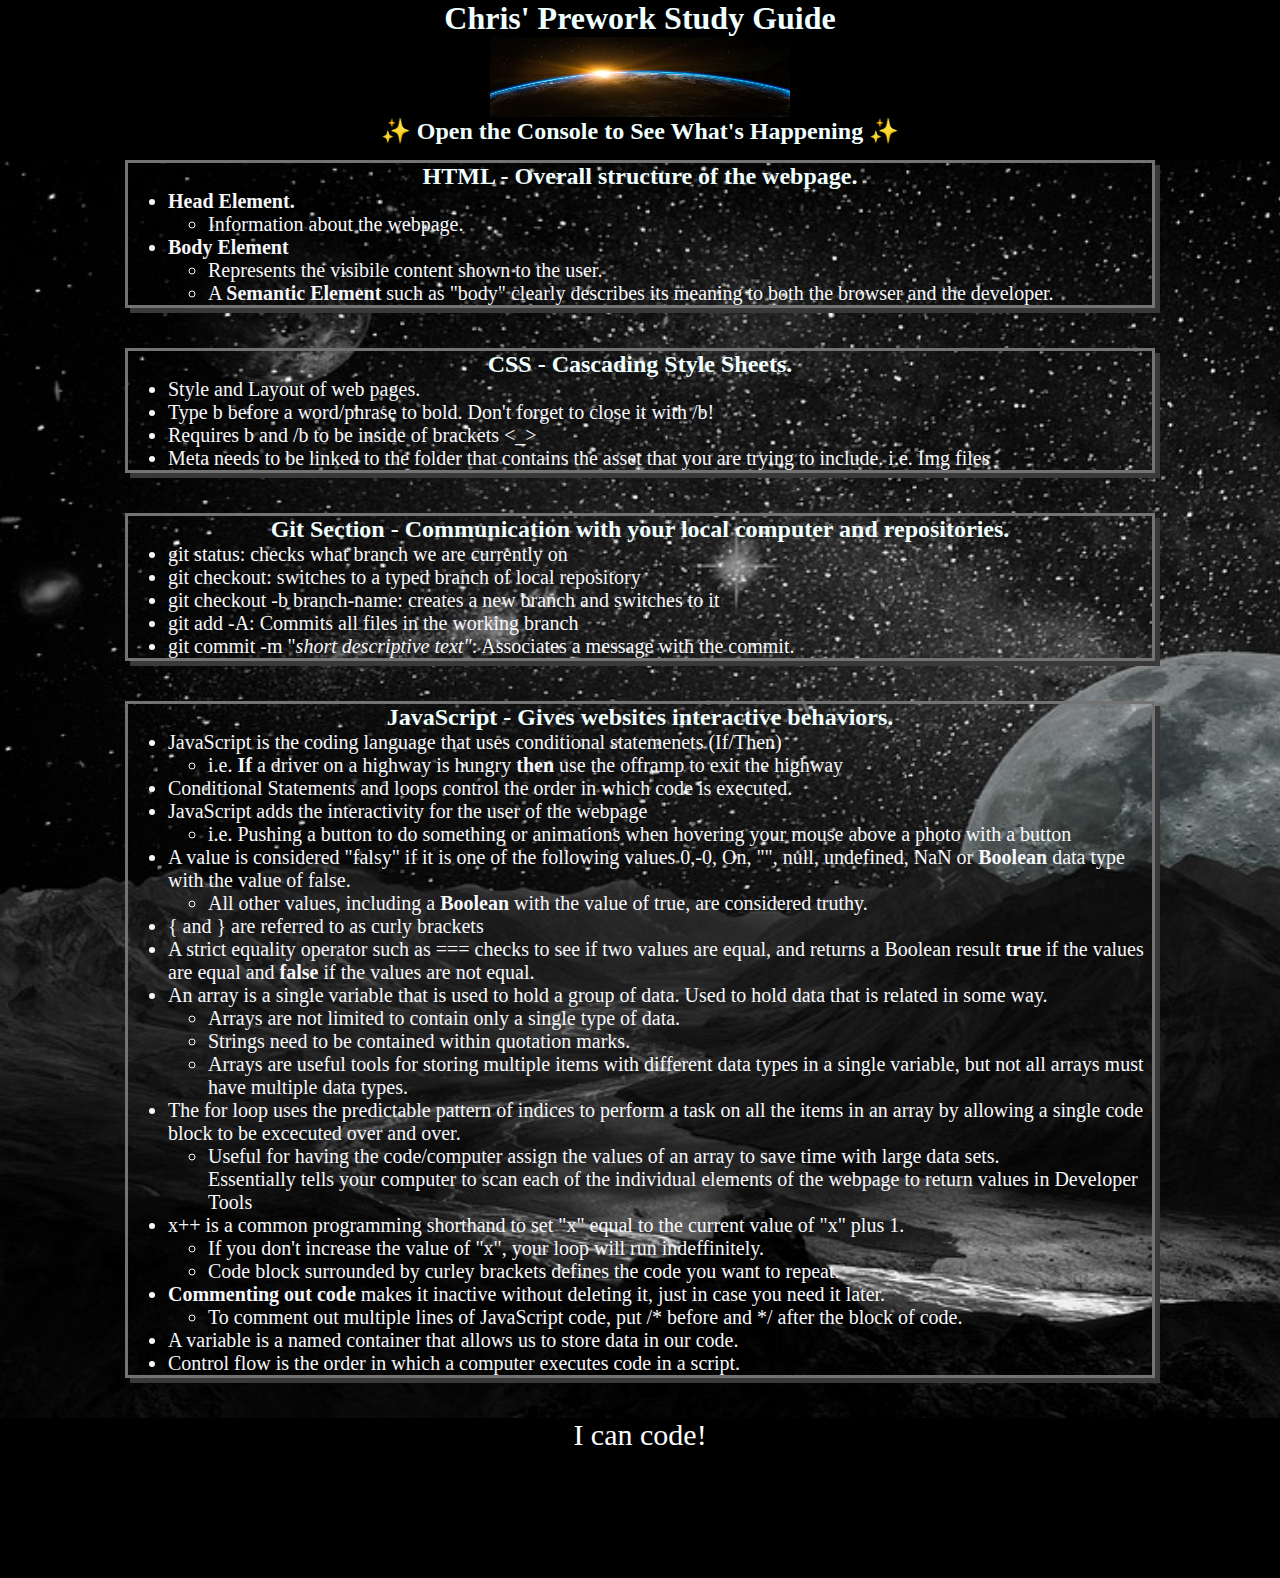
<file: index.html>
<!DOCTYPE html>
<html lang="en">

  <head>
    <meta charset="UTF-8" />
    <meta http-equiv="X-UA-Compatible" content="IE=edge" />
    <meta name="viewport" content="width=device-width, initial-scale=1.0" />
    <title> Prework Study Guide</title>
    <link rel="stylesheet" href="./assets/style.css">
  </head>

  <body>
    <header id="header">
    <h1>Chris' Prework Study Guide</h1>
        <img src="./assets/Earth.jpg" alt="Profile image of Earth from Space." />
    <h2>✨ Open the Console to See What's Happening ✨</h2>
    </header>
    <main>
      <section class="card" id="html-section">
        <h2>HTML - Overall structure of the webpage.</h2>
          <ul>
            <li><b>Head Element.</b></li>
             <ul>
                <li>Information about the webpage.</li>
             </ul>
            <li><b>Body Element</b></li>
             <ul>
                <li>Represents the visibile content shown to the user.</li>
                <li>A <b>Semantic Element</b> such as "body" clearly describes its meaning to both the browser and the developer.</li>
             </ul>
      </section>
   
      <section class="card" id="css-section">
        <h2>CSS - Cascading Style Sheets.</h2>
        <ul>
          <li>Style and Layout of web pages.</li>
          <li>Type b before a word/phrase to bold. Don't forget to close it with /b!</li>
          <li>Requires b and /b to be inside of brackets <_></li>
          <li>Meta needs to be linked to the folder that contains the asset that you are trying to include. i.e. Img files</li>
        </ul>
      </section>
   
      <section class="card" id="git-section">
        <h2>Git Section - Communication with your local computer and repositories.</h2>
        <ul>
          <li>git status: checks what branch we are currently on</li>
          <li>git checkout: switches to a typed branch of local repository</li>
          <li>git checkout -b branch-name: creates a new branch and switches to it</li>
          <li>git add -A: Commits all files in the working branch</li>
          <li>git commit -m "<i>short descriptive text"</i>: Associates a message with the commit.</li>
        </ul>
      </section>
   
      <section class="card" id="javascript-section">
        <h2>JavaScript - Gives websites interactive behaviors.</h2>
        <ul>
          <li>JavaScript is the coding language that uses conditional statemenets (If/Then)</li>
            <ul>
              <li>i.e. <b>If</b> a driver on a highway is hungry <b>then</b> use the offramp to exit the highway</li>
            </ul>
          <li>Conditional Statements and loops control the order in which code is executed.</li>
          <li>JavaScript adds the interactivity for the user of the webpage</li>
            <ul>
              <li>i.e. Pushing a button to do something or animations when hovering your mouse above a photo with a button</li>
            </ul>
          <li>A value is considered "falsy" if it is one of the following values 0,-0, On, "", null, undefined, NaN or <b>Boolean</b> data type with the value of false.</li>
            <ul>
              <li>All other values, including a <b>Boolean</b> with the value of true, are considered truthy.</li>
            </ul>
          <li>{ and } are referred to as curly brackets</li>
          <li>A strict equality operator such as === checks to see if two values are equal, and returns a Boolean result <b>true</b> if the values are equal and <b>false</b> if the values are not equal.</li>
          <li>An array is a single variable that is used to hold a group of data. Used to hold data that is related in some way.</li>
            <ul>
              <li>Arrays are not limited to contain only a single type of data.</li>
            </ul>
            <ul>
              <li>Strings need to be contained within quotation marks.</li>
            </ul>
            <ul>
              <li>Arrays are useful tools for storing multiple items with different data types in a single variable, but not all arrays must have multiple data types.</li>
            </ul>
          <li>The for loop uses the predictable pattern of indices to perform a task on all the items in an array by allowing a single code block to be excecuted over and over.
            <ul>
              <li>Useful for having the code/computer assign the values of an array to save time with large data sets.</li>
            </ul>
            <ul>Essentially tells your computer to scan each of the individual elements of the webpage to return values in Developer Tools</ul>
          <li>x++ is a common programming shorthand to set "x" equal to the current value of "x" plus 1.</li>
            <ul>
              <li>If you don't increase the value of "x", your loop will run indeffinitely.</li>
            </ul>
            <ul>
              <li>Code block surrounded by curley brackets defines the code you want to repeat.</li>
            </ul>
          <li><b>Commenting out code</b> makes it inactive without deleting it, just in case you need it later.</li>
            <ul>
              <li>To comment out multiple lines of JavaScript code, put /* before and */ after the block of code.</li>
            </ul>
          <li>A variable is a named container that allows us to store data in our code.</li>
          <li>Control flow is the order in which a computer executes code in a script.</li>
          </li>
        </ul>
      </section>
    </main>

    <footer>
      <p>I can code!</p>
    </footer>
    <script src="./assets/script.js"></script>
  </body>
</html>
</file>
<file: assets/style.css>
* {
    margin: 0;
    padding: 0;
}

header,
footer {
    width: 100%;
    height: 160px;
    background-color: rgb(0, 0, 0);
    color: rgb(252, 252, 252);
}

h1, 
h2 {
    color: azure;
    text-align:center;
}

body {
    color: rgb(247, 248, 252);
    background-image: url(Moon.jpg);
    background-repeat: no-repeat;
    background-size: 2550px 1500px;
}

img {
    display: block;
    height: 80px;
    width: 300px;
    margin-left: auto;
    margin-right: auto;
}

ul {
    padding-left: 40px;
    font-size: 20px;
}

p {
    text-align: center;
    font-size: 30px;
}

.card {
    width: 80%;
    margin: 40px auto;
    border: 3px solid rgb(116, 115, 115);
    box-shadow: 5px 5px #3a3939;
    margin-top: auto;
  }
</file>
